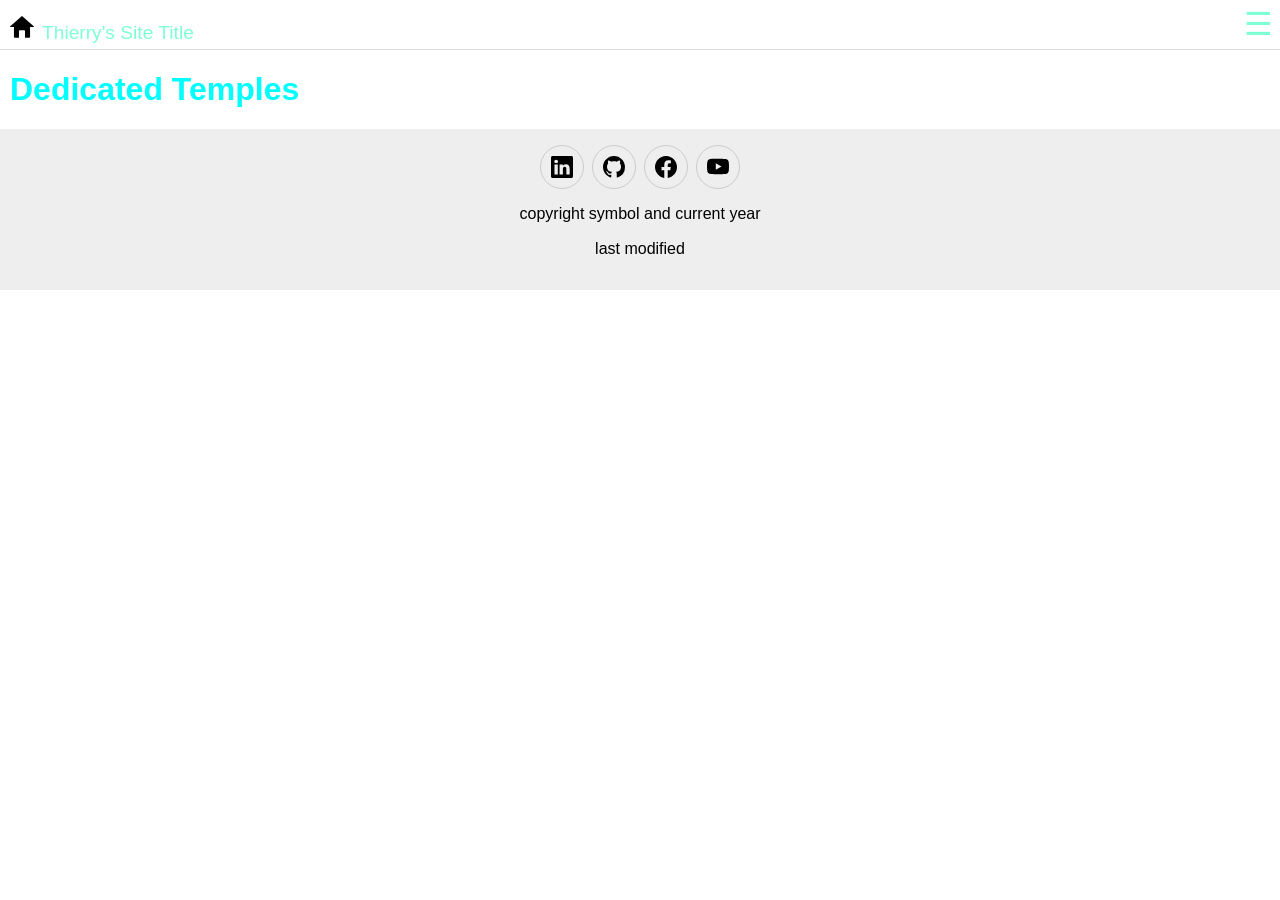
<file: index.html>
<!DOCTYPE html>
<html lang="en">
<head>
    <meta charset="UTF-8">
    <meta name="viewport" content="width=device-width, initial-scale=1.0">
    <title>Document</title>

    <link rel="stylesheet" href="styles/normalize.css">
    <link rel="stylesheet" href="styles/base.css">
    <link rel="stylesheet" href="styles/larger.css">
</head>
<body>

    <header>
        <img src="images/home-button.svg" alt="Home" width="512" height="512">
        <span>Thierry's Site Title</span>
        <button id="ham-btn" class="hamburger"></button>
    </header>

    <nav id="nav-bar" class="navigation">

        <ul>
            <li><a href="#">News & Events</a></li>
            <li class="current"><a href="#">Dedicated Temples</a></li>
            <li><a href="#">Announced Temples</a></li>
        </ul>

    </nav>
    <main>

        <h1>Dedicated Temples</h1>

    </main>
    <footer>

        <div class="social">
            <a href="https://www.linkedin.com/in/thierry-stahl-703851213/" target="_blank"><img src="images/linkedin.svg" alt="Linkedin" width="16" height="16"> </a>
            <a href="https://github.com/Talionidas" target="_blank"><img src="images/github.svg" alt="Github" width="16" height="16"> </a>
            <a href="https://www.facebook.com/thierry.stahl.96/" target="_blank"><img src="images/facebook.svg" alt="Facebook" width="16" height="16"> </a>
            <a href="https://www.youtube.com/@TS123boss" target="_blank"><img src="images/youtube.svg" alt="Youtube" width="16" height="16"> </a>
        </div>
        <p>copyright symbol and current year</p>
        <p>last modified</p>

    </footer>
    <script src="scripts/navigation.js"></script>
    
</body>
</html>
</file>
<file: styles/base.css>
/* ---------- COLOR SCHEME -----------
primary
secondary
*/

/* ----------- Site Wide -----------*/

* {
    font-family: Verdana, Geneva, Tahoma, sans-serif;
    box-sizing: border-box;
}

/* ------------ Header -------------*/
header{
    display: grid;
    grid-template-columns: 24px auto 44px;
    padding: 5px 0 5px 10px;
    align-items: end;
    border-bottom: solid 1px #ddd;
    column-gap: 8px;
}

header img {
    display: block;
    width: 100%;
    height: auto;
    padding-bottom: 5px;
}

header span {
    font-size: 1.2rem;
    color: aquamarine;
}


/* ------------ Hamburger --------------*/
.hamburger {
    background: none;
    border: none;
    color: aquamarine;
    cursor: pointer;
    font-family: Verdana, Geneva, Tahoma, sans-serif;
}
.hamburger::before {
    content: "\2630";
    font-size: 2rem;
}
.hamburger.show::before {
    content: "\00D7"
}


/* ------------ Navigation --------------*/
.navigation {
    display: none;
}
.navigation.show {
    display: block;
}
.navigation ul {
    list-style-type: none;
    margin:  0;
    padding: 0;
}
.navigation a {
    display: block;
    padding: 0.8rem 10px;
    color: aquamarine;
    text-decoration: none;
    border-bottom: solid 1px aquamarine;
}
.navigation li.current {
    background-color: #eee;
}
.navigation a:hover {
    background-color: aqua;
}


h1 {
    margin-left: 10px;
    color: aqua;
}



/* ------------ Footer --------------*/

footer{
    background-color: #eee;
    padding: 1rem 10px;
    text-align: center;
}
.social {
    display: flex;
    justify-content: center;
    column-gap:  8px;
}
.social a {
    display: flex;
    justify-content: center;
    align-items: center;
    width: 44px;
    height: 44px;
    border: #ccc solid 1px;
    border-radius: 22px;
}
.social img {
    width: 22px;
    height: 22px;
}
.social a:hover {
    background-color: #ddd;
}
</file>
<file: styles/larger.css>
@media only screen and (mind-width: 38rem) {

    header, main, nav, footer {
        max-width: 900px;
        margin: 0 auto;
    }

    header {
        grid-template-columns: 24px auto;
    }

.hamburger {
    display:none;
}

.navigation {
    display: block;
    border-bottom: solid 1px #eee;
}

.navigation ul {
    display: flex;
}
.navigation a {
    border: none;
}

}
</file>
<file: header/styles/base.css>
/* ---------- COLOR SCHEME -----------
primary
secondary
*/

/* ----------- Site Wide -----------*/

* {
    font-family: Verdana, Geneva, Tahoma, sans-serif;
    box-sizing: border-box;
}

/* ------------ Header -------------*/
header{
    display: grid;
    grid-template-columns: 24px auto 44px;
    padding: 5px 0 5px 10px;
    align-items: end;
    border-bottom: solid 1px #ddd;
    column-gap: 8px;
}

header img {
    display: block;
    width: 100%;
    height: auto;
    padding-bottom: 5px;
}

header span {
    font-size: 1.2rem;
    color: aquamarine;
}


/* ------------ Hamburger --------------*/
.hamburger {
    background: none;
    border: none;
    color: aquamarine;
    cursor: pointer;
    font-family: Verdana, Geneva, Tahoma, sans-serif;
}
.hamburger::before {
    content: "\2630";
    font-size: 2rem;
}
.hamburger.show::before {
    content: "\00D7"
}


/* ------------ Navigation --------------*/
.navigation {
    display: none;
}
.navigation.show {
    display: block;
}
.navigation ul {
    list-style-type: none;
    margin:  0;
    padding: 0;
}
.navigation a {
    display: block;
    padding: 0.8rem 10px;
    color: aquamarine;
    text-decoration: none;
    border-bottom: solid 1px aquamarine;
}
.navigation li.current {
    background-color: #eee;
}
.navigation a:hover {
    background-color: aqua;
}


h1 {
    margin-left: 10px;
    color: aqua;
}



/* ------------ Footer --------------*/

footer{
    background-color: #eee;
    padding: 1rem 10px;
    text-align: center;
}
.social {
    display: flex;
    justify-content: center;
    column-gap:  8px;
}
.social a {
    display: flex;
    justify-content: center;
    align-items: center;
    width: 44px;
    height: 44px;
    border: #ccc solid 1px;
    border-radius: 22px;
}
.social img {
    width: 22px;
    height: 22px;
}
.social a:hover {
    background-color: #ddd;
}
</file>
<file: header/styles/larger.css>
@media only screen and (mind-width: 38rem) {

    header, main, nav, footer {
        max-width: 900px;
        margin: 0 auto;
    }

    header {
        grid-template-columns: 24px auto;
    }

.hamburger {
    display:none;
}

.navigation {
    display: block;
    border-bottom: solid 1px #eee;
}

.navigation ul {
    display: flex;
}
.navigation a {
    border: none;
}

}
</file>
